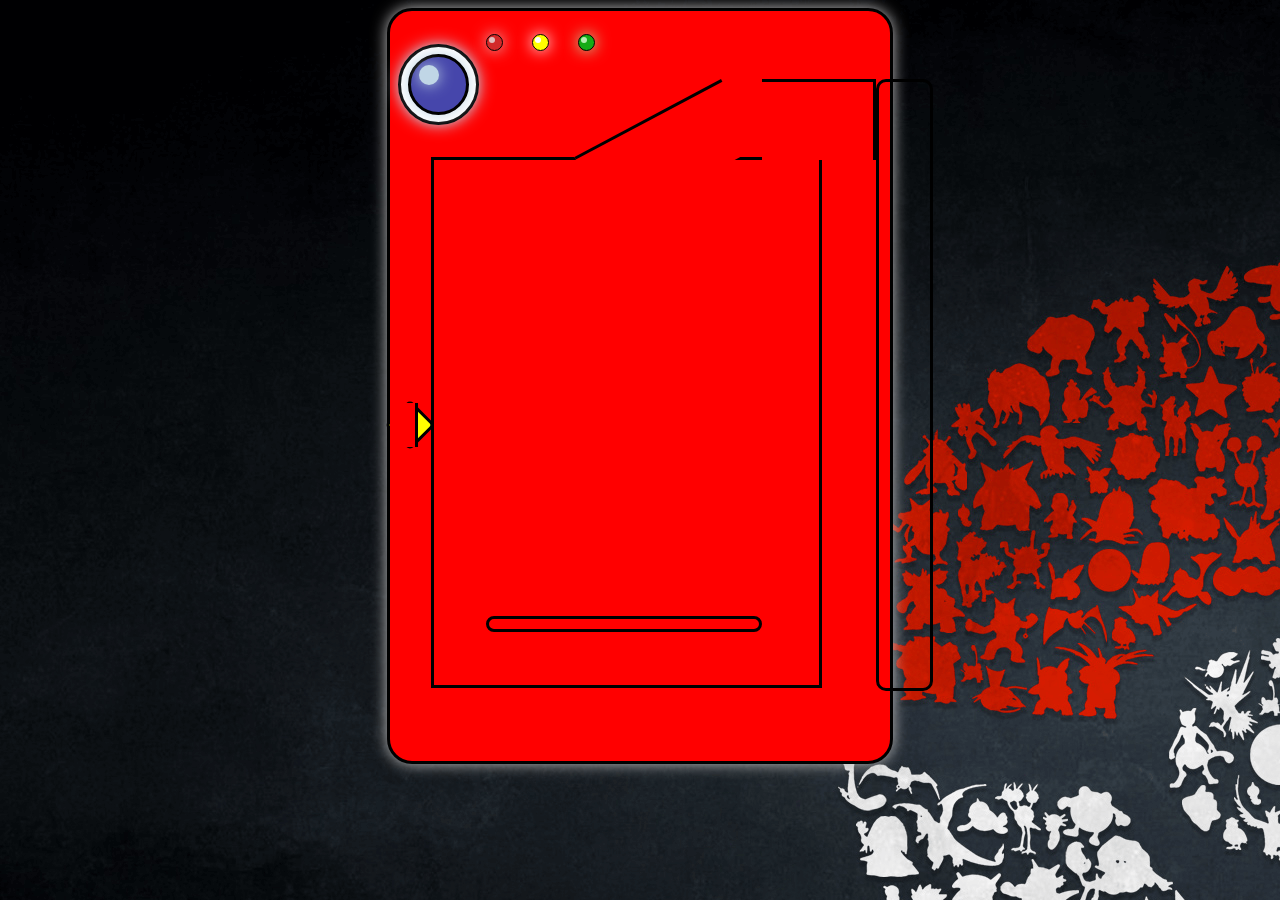
<file: index.html>
<!DOCTYPE html>
<html lang="es" dir="ltr">
  <head>
    <meta charset="utf-8">
    <link rel="stylesheet" href="css/styles.css">
    <title>Pokedex</title>
  </head>
  <body class="body" id="caseLeft">
    <div class="case">
      <div class="bolt"></div>
      <div class="diagonal" id="diag"></div>
      <div class="door-one" id="do"></div>
      <div class="door-two" id="dt"></div>
      <div class="button-hide"></div>
        <a class="poke-button" id="open-poke">
          <div class="button"></div>
        </a>
      <div class="low-add" id="lAdd"></div>
      <div class="big-ligth"></div>
      <div class="big-ligth-inside">
      <div class="brigth"></div>
      </div>
      <div class="three-light">
        <div class="red-light">
          <div class="brigth-red-ligth"></div>
        </div>
        <div class="yellow-light">
          <div class="brigth-yellow-ligth"></div>
        </div>
        <div class="green-light">
          <div class="brigth-green-ligth"></div>
        </div>
      </div>
    </div>
    <div class="open-door-invisible" id="door">
        <div class="doorThree"></div>
        <div class="doorTwo"></div>
        <div class="doorOne"></div>
    </div>
    <script src="js/interaction.js" charset="utf-8"></script>
  </body>
</html>
</file>
<file: css/styles.css>
.body{
  display: flex;
  justify-content: center;
  background-image:url('../images/back-poke.png');
}

.body.leftTo{
  justify-content: flex-start;
}

.case{
  position: relative;
  display: grid;
  grid-template-columns: repeat(9, 1fr);
  grid-template-rows: repeat(10, 1fr);
  background: red;
  width: 500px;
  height: 750px;
  border: 3px solid black;
  border-radius: 25px;
  box-shadow: 0 0 15px silver;
}

.open-door-invisible{
  display: none;
}

.open-door-invisible.open-door-visible{
  display: grid;
}

.open-door-visible{
  position: relative;
  display: grid;
  grid-template-columns: repeat(9, 1fr);
  grid-template-rows: repeat(10, 1fr);
  width: 500px;
  height: 750px;
  border-left-style: none;
}

.doorThree{
  position: relative;
  grid-column:1/10;
  grid-row: 3/8;
  height: 525px;
  width: 385px;
  border: 3px solid black;
  background-color: red;
  border-top-style: none;
  border-left-style: none;
  z-index: 2;
}

.doorTwo{
  position: relative;
  grid-column: 1/3;
  grid-row: 2/3;
  height: 75px;
  width: 111px;
  background-color: red;
  border: 3px solid black;
  border-bottom-style: none;
  border-right-style: none;
  border-left-style: none;
  z-index: 2;
}

.doorOne{
  position: relative;
  grid-column: 3/6;
  grid-row: 2/3;
  height: 72px;
  width: 166px;
  border: 3px solid black;
  border-left-style: none;
  border-right-style: none;
  border-bottom-style: none;
  background-color: red;
  transform-origin: left top;
  transform: rotate(27deg);
  z-index: 2;
}

.bolt{
  grid-column: 9/10;
  grid-row: 2/10;
  height: 606px;
  width: 51px;
  border: 3px solid black;
  border-radius: 10px;
}

.diagonal{
  grid-row: 2/3;
  grid-column: 4/7;
  height: 75px;
  width: 166px;
  border: 3px solid black;
  transform: rotate(-28deg);
  transform-origin: top right;
  z-index: 3;
  border-bottom-style: none;
  border-left-style: none;
  border-right-style: none;
  background-color: red;
}

.diagonal.backDarck{
  background-color: #b31515;
}

.door-one{
  grid-row: 3/10;
  grid-column: 2/9;
  height: 525px;
  width: 385px;
  border: 3px solid black;
  background-color: red;
  z-index: 2;
  position: relative;
}

.door-one.backDarck{
  background-color: #b31515;
}

.door-two{
  grid-row: 2/4;
  grid-column: 7/9;
  height: 78px;
  width: 111px;
  border: 3px solid black;
  border-bottom-style: none;
  border-left-style: none;
  background-color: red;
  z-index: 2;
  position: relative;
}

.door-two.backDarck{
  background-color: #b31515;
}

.button{
  grid-row: 6/7;
  grid-column: 1/2;
  height: 30px;
  width: 30px;
  background-color: yellow;
  border: 3px solid black;
  z-index: 3;
  display: flex;
  justify-self: center;
  align-self: center;
  transform-origin: center;
  transform: rotate(45deg);
  border-radius: 5px;
}

.button:hover{
  background-color: #c1c12f;
  cursor: pointer;
}

.poke-button{
  grid-row: 6/7;
  grid-column: 1/2;
  z-index: 3;
  display: flex;
  justify-self:center;
  align-self: center;
}

.button-hide{
  display:flex;
  align-self:center;
  grid-column: 1/2;
  grid-row: 6/7;
  height: 44px;
  width: 25px;
  border: 3px solid black;
  background-color: red;
  z-index: 4;
  border-top-style: none;
  border-bottom-style: none;
  border-left-style: none;
}

.low-add.disable{
  display: none;
}

.low-add{
  grid-column: 3/7;
  grid-row: 9/10;
  height: 10px;
  width: 270px;
  border: 3px solid black;
  border-radius: 35px;
  z-index: 3;
}

.big-ligth{
  display: flex;
  align-self: center;
  justify-self: center;
  grid-column: 1/3;
  grid-row: 1/3;
  height: 75px;
  width: 75px;
  background-color: white;
  border: 3px solid black;
  border-radius: 50%;
  z-index: 3;
  box-shadow: 0 0 15px #c0d6e6;
}

.big-ligth-inside{
  display: grid;
  align-self: center;
  justify-self: center;
  grid-column: 1/3;
  grid-row: 1/3;
  grid-template-columns: repeat(3, 1fr);
  grid-template-rows: repeat(3, 1fr);
  height: 55px;
  width: 55px;
  background-color: #4646ab;
  border: 3px solid black;
  border-radius: 50%;
  z-index: 4;
  box-shadow: 0 0 15px #c0d6e6;
}

.brigth{
  display: flex;
  align-self: center;
  justify-self: center;
  grid-column: 1/3;
  grid-row: 1/3;
  height: 20px;
  width: 20px;
  background-color: #c0d6e6;
  border-radius: 50%;
  z-index: 4;
  box-shadow: 0 0 15px #c0d6e6;
}

.three-light{
  grid-column: 3/5;
  grid-row: 1/2;
  display: grid;
  grid-template-columns: repeat(6, 1fr);
  grid-template-rows: repeat(3, 1fr);
  z-index: 4;
}

.red-light{
  display:grid;
  grid-template-columns: repeat(3, 1fr);
  grid-template-rows: repeat(3, 1fr);
  height: 15px;
  width: 15px;
  border-radius: 50%;
  border: 1px solid black;
  background-color: #d22a2a;
  grid-column: 1/2;
  grid-row: 2/3;
  z-index: 4;
  box-shadow: 0 0 15px #e2bfbf;
}

.brigth-red-ligth{
  grid-column: 1/3;
  grid-row: 1/3;
  display: flex;
  justify-self:center;
  align-self: center;
  height: 6px;
  width: 6px;
  background-color: #e2bfbf;
  border-radius: 50%;
  z-index: 4;
}
.yellow-light{
  display:grid;
  grid-template-columns: repeat(3, 1fr);
  grid-template-rows: repeat(3, 1fr);
  height: 15px;
  width: 15px;
  border-radius: 50%;
  border: 1px solid black;
  background-color: yellow;
  grid-column: 3/4;
  grid-row: 2/3;
  z-index: 4;
  box-shadow: 0 0 15px white;
}

.brigth-yellow-ligth{
  grid-column: 1/3;
  grid-row: 1/3;
  display: flex;
  justify-self:center;
  align-self: center;
  height: 6px;
  width: 6px;
  background-color: white;
  border-radius: 50%;
  z-index: 4;
}
.green-light{
  display:grid;
  grid-template-columns: repeat(3, 1fr);
  grid-template-rows: repeat(3, 1fr);
  height: 15px;
  width: 15px;
  border-radius: 50%;
  border: 1px solid black;
  background-color: #16ab16;
  grid-column: 5/6;
  grid-row: 2/3;
  z-index: 4;
  box-shadow: 0 0 15px #b6eeb2;
}

.brigth-green-ligth{
  grid-column: 1/3;
  grid-row: 1/3;
  display: flex;
  justify-self:center;
  align-self: center;
  height: 6px;
  width: 6px;
  background-color: #b6eeb2;
  border-radius: 50%;
  z-index: 4;
}
</file>
